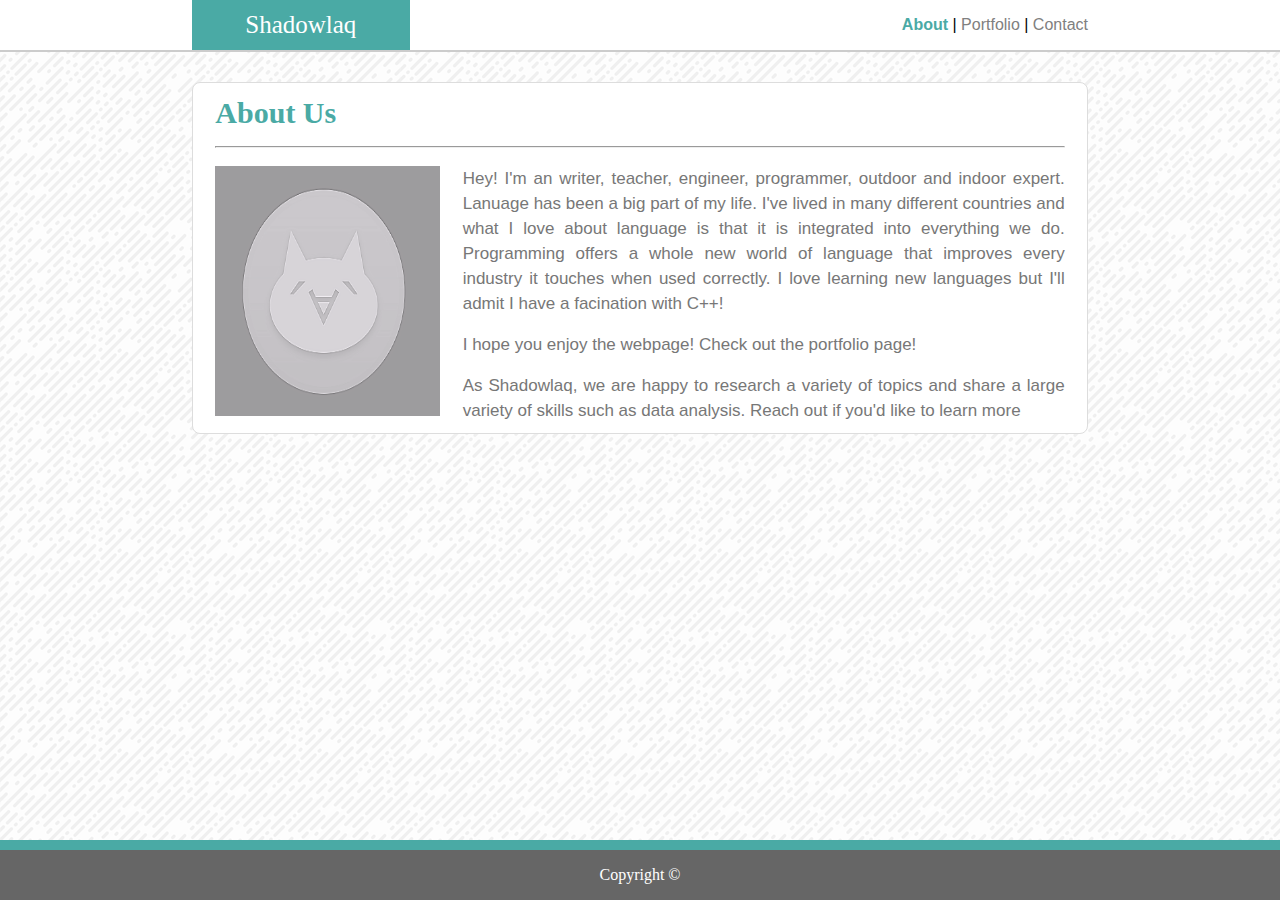
<file: index.html>
<!DOCTYPE html>
<html lang="en">

<head>
    <meta charset="utf-8" />
    <meta http-equiv="X-UA-Compatible" content="IE=edge">
    <title>Shadowlaq</title>
   <!-- icon title -->
    <link rel="shortcut icon" type="image/x-icon" href="assets/images/Icon.png">
   <meta name="viewport" content="width=device-width, initial-scale=1">
    <link rel="stylesheet" type="text/css" media="screen" href="assets/css/reset.css" />
    <link rel="stylesheet" type="text/css" media="screen" href="assets/css/style_general.css" />
    <link rel="stylesheet" type="text/css" media="screen" href="assets/css/style_index.css" />

</head>

<body>
    <!-- This must be pasted in each html for the nav bar etc. 
        without java we can't do a unique header html -->
    <header>
        <h1>Shadowlaq</h1>
        <nav>
            <!-- Navigation bar-->
            <a id="current" href="index.html">About</a> |
            <a href="portfolio.html">Portfolio</a> |
            <a href="contact.html">Contact</a>
        </nav>
    </header>

    <!-- Start of About me section -->
    <div class="container">

        <section>
            <h2>About Us</h2>
            <hr>
            <div class="image">
                <img src="assets/images/Icon.png" alt="Shadowlaq" />
                <p class="img-desc">Shadowlaq!</p>
            </div>

            <p> Hey! I'm an writer, teacher, engineer, programmer, outdoor and indoor expert.
                Lanuage has been a big part of my life. I've lived in many different countries and what I love about language
                is that it is integrated into everything we do. Programming offers a whole new world of language that improves
                every industry it touches when used correctly. I love learning new languages but I'll admit I have a facination
                with C++!</p>
            <br>
            <p> I hope you enjoy the webpage! Check out the portfolio page!</p>
            <br>
            <p> As Shadowlaq, we are happy to research a variety of topics and share a large variety of skills such as data analysis. 
                Reach out if you'd like to learn more</p>

        </section>

    </div>

    <!-- This footer is fixed to the html -->
    <footer>Copyright &copy;</footer>

</body>

</html>
</file>
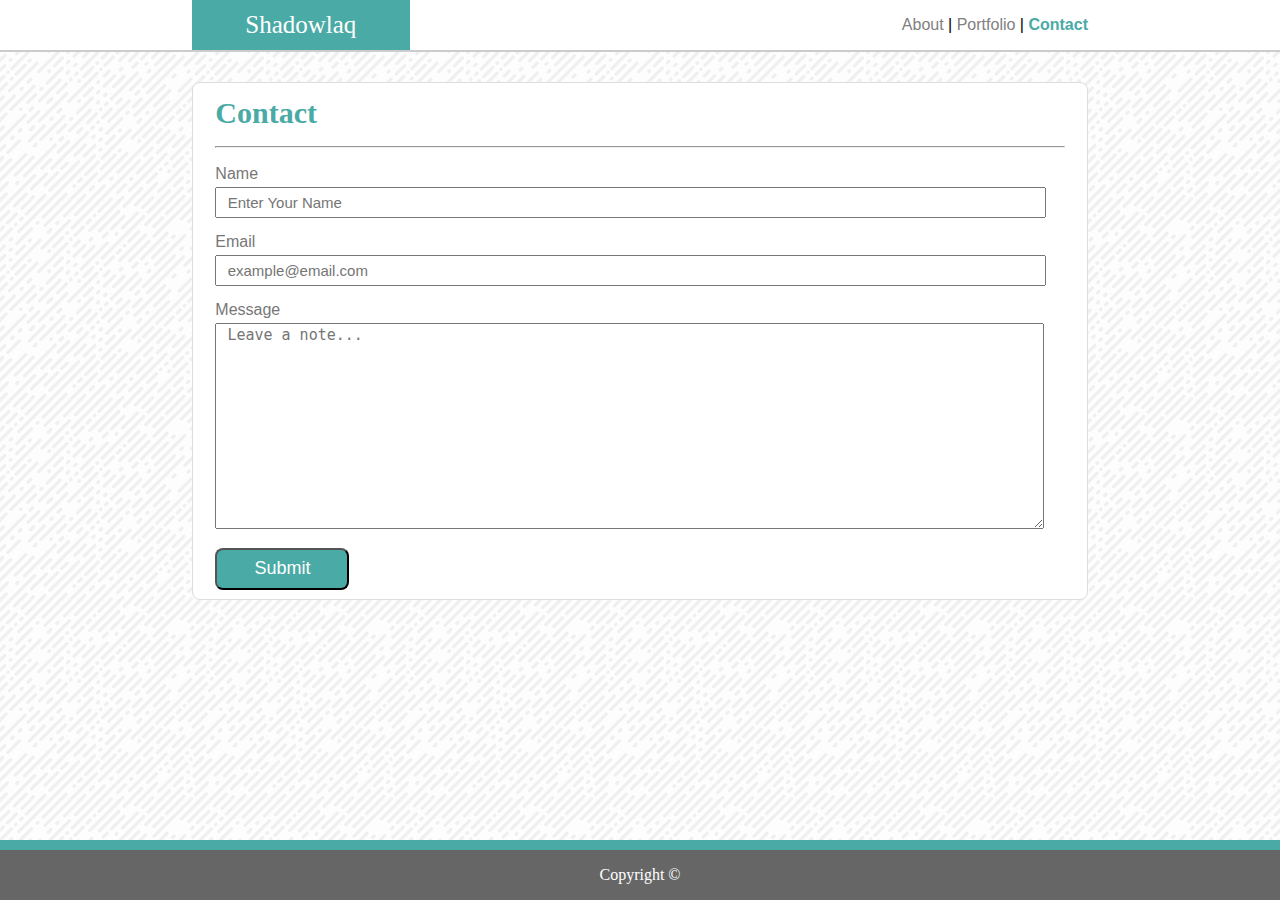
<file: contact.html>
<!DOCTYPE html>
<html lang="en">

<head>
    <meta charset="utf-8" />
    <meta http-equiv="X-UA-Compatible" content="IE=edge">
    <title>Who Calls?</title>
   <!-- icon title -->
    <link rel="shortcut icon" type="image/x-icon" href="assets/images/Icon.png">
   <meta name="viewport" content="width=device-width, initial-scale=1">
    <link rel="stylesheet" type="text/css" media="screen" href="assets/css/reset.css" />
    <link rel="stylesheet" type="text/css" media="screen" href="assets/css/style_general.css" />
    <link rel="stylesheet" type="text/css" media="screen" href="assets/css/style_contact.css" />
</head>

<body>
    <!-- This must be pasted in each html for the nav bar etc. 
        without javascript we can't do a unique header html -->
    <header>
        <h1>Shadowlaq</h1>

        <nav>
            <!-- Navigation bar-->
            <a href="index.html">About</a> |
            <a href="portfolio.html">Portfolio</a> |
            <a id="current" href="contact.html">Contact</a>
        </nav>
    </header>

    <!-- Start of styleform section -->
    <div class="container">
        <form class="styleform">
            <h2>Contact</h2>
            <hr>

            <label>Name</label>
            <input type="text" placeholder="  Enter Your Name">

            <label>Email</label>
            <input type="text" placeholder="  example@email.com">

            <label>Message</label>
            <textarea placeholder=" Leave a note..."></textarea>

            <input type="submit" value="Submit">
        </form>
    </div>


    <!-- The footer is fixed to the relative html -->
    <footer>Copyright &copy;</footer>
</body>

</html>
</file>
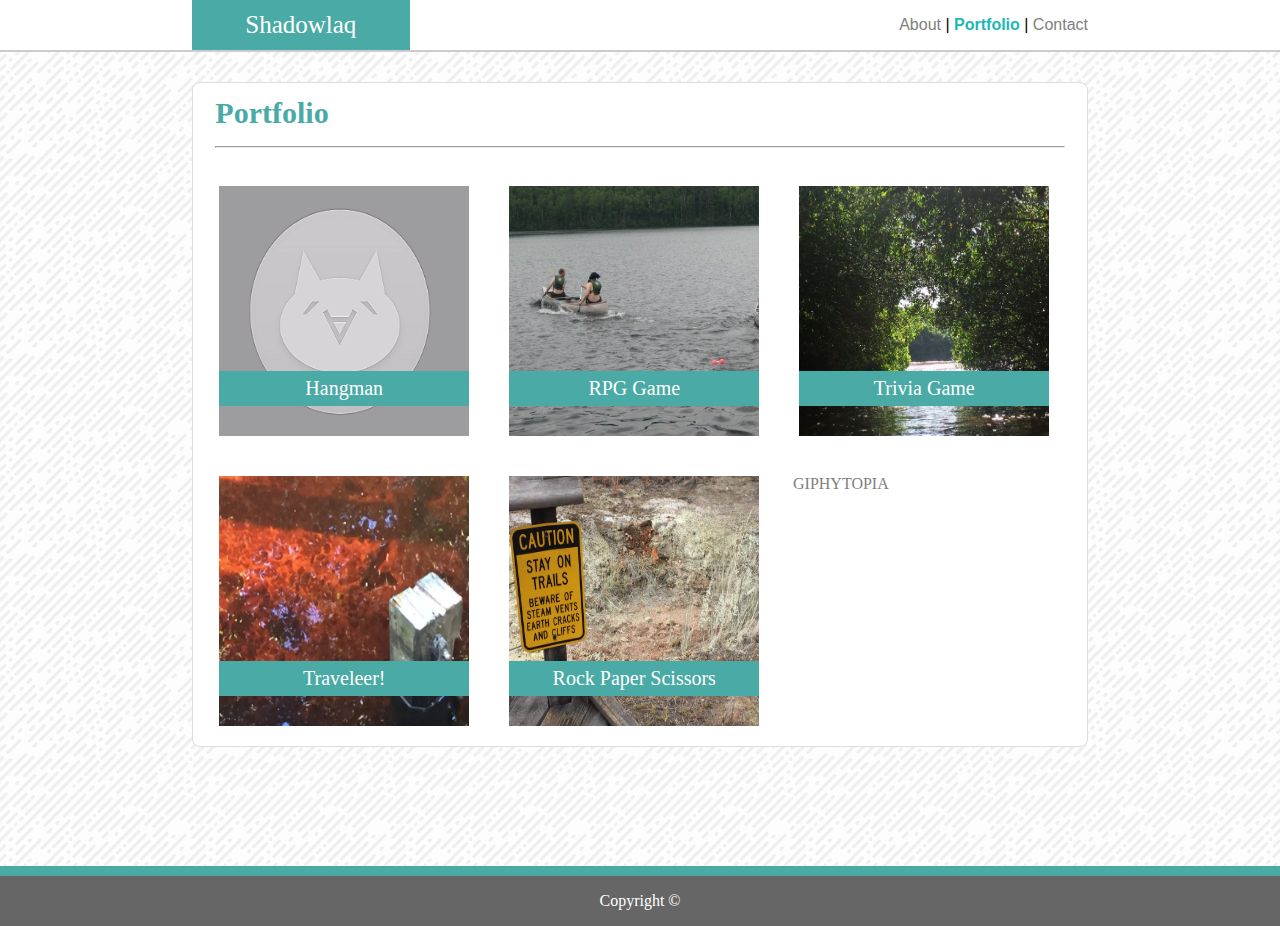
<file: portfolio.html>
<!DOCTYPE html>
<html lang="en">

<head>
    <meta charset="utf-8" />
    <meta http-equiv="X-UA-Compatible" content="IE=edge">
    <title>My Lair!</title>
    <!-- icon title -->
    <link rel="shortcut icon" type="image/x-icon" href="assets/images/Icon.png">
    <meta name="viewport" content="width=device-width, initial-scale=1">
    <link rel="stylesheet" type="text/css" media="screen" href="assets/css/reset.css" />
    <link rel="stylesheet" type="text/css" media="screen" href="assets/css/style_general.css" />
    <link rel="stylesheet" type="text/css" media="screen" href="assets/css/style_portfolio.css" />
</head>


<body>
    <!-- This must be pasted in each html for the nav bar etc. 
        without java we can't do a unique header html -->
    <header>
        <h1>Shadowlaq</h1>

        <nav>
            <!-- Navigation bar-->
            <a href="index.html">About</a> |
            <a id="current" href="portfolio.html">Portfolio</a> |
            <a href="contact.html">Contact</a>
        </nav>
    </header>
    <!-- End of Nave bar section -->

    <!-- Start of "portfolio" section -->
    <div class="container">
        <section>
            <h2>Portfolio</h2>
            <hr>
            <div class="img-mod">
                <img src="assets/images/Shadow.png" alt="Shadowlaq" />
                <!-- <h3 class="capt-mod" > Hangman</h3> -->
                <a class="capt-mod" href="https://shadowlaq.github.io/Word-Guess-Game/">Hangman</a>
            </div>

            <div class="img-mod">
                <img src="assets/images/Canoe.png" alt="Shadowlaq" />
                <!-- <h3 class="capt-mod"> RPG Game</h3> -->
                <a class="capt-mod" href="https://shadowlaq.github.io/unti-4-game/">RPG Game</a>
            </div>

            <div class="img-mod">
                <img src="assets/images/grove.png" alt="Shadowlaq" />
                <!-- <h3 class="capt-mod"> Trivia Game</h3> -->
                <a class="capt-mod" href="https://shadowlaq.github.io/TriviaGame/">Trivia Game</a>
            </div>

            <div class="img-mod">
                <img src="assets/images/lagoon.png" alt="Shadowlaq" />
                <!-- <h3 class="capt-mod"> Rutgers Info Widget</h3> -->
                <a class="capt-mod" href="https://shadowlaq.github.io/GilaMonster1/#">Traveleer!</a>
            </div>

            <div class="img-mod">
                <img src="assets/images/caution.jpg" alt="Shadowlaq" />
                <!-- <h3 class="capt-mod">Rock Paper Scissors</h3> -->
                <a class="capt-mod" href="https://shadowlaq.github.io/RPS-Multiplayer/">Rock Paper Scissors</a>
            </div>
            
            <div class="img-mod" id="gif">
                <!-- <img src="https://media0.giphy.com/media/hjo5I6JFJcQM0/200w.gif" alt="Shadowlaq" /> -->
                <!-- GIPHY</h3> -->
                <a class="capt-mod-gif" href="https://shadowlaq.github.io/gifytopia/">GIPHYTOPIA</a>
            </div>
        </section>
    </div>

    <!--  This footer is fixed to the relative html-->
    <footer>Copyright &copy;</footer>
</body>

</html>
</file>
<file: assets/css/style_general.css>
/* This is the general CSS. You may see in other unique CSS style forms
the same div calls. */


html { /*This is to set the footer as fixed to the relative html and keep it at the bottom*/
    position: relative;
    min-height: 100%;

}
/*This is for the overall background of every page. 
I put repeat so the image doesn't become pixelized or stretched. It will keep stamping*/
body{ 
    background-image: url(../images/funky-lines.png);
    background-repeat:repeat;
}

header{
    background: #ffffff;
    height: 50px;
    border-bottom: 2px solid #cccccc;

}
    h1,h2,h3{
        font-family: 'Georgia', Times,Times New Roman, serif;
    }
    nav,p{
        font-family:'Arial', 'Helvetica Neue',Helvetica, sans-serif;
    }
    nav,h1{
        /* Text attributes */
        vertical-align: middle;
        text-align:center;
        line-height: 50px;
    }
    a{
        color:grey;
        text-decoration: none;
    }

    nav{
        /* float orientation */
        float: right;
        margin-right:15%;
    }
    h1{
        /* color styling text and box */
        background:#4aaaa5;
        color:#ffffff;
        font-size:25px;
        /* box attributes */
        width:17%;
        height: 50px;
        /* float orientation */
        float:left;
        margin-left:15%;
    }
/* This lays out the main format of the pages for centering and margins */
.container{
    margin-top:30px;
    width:70%;
    margin-left:auto;
    margin-right:auto;
}

    h2,img,p,hr{
        margin-left:2.5%;
        margin-right:2.5%;
    }
    hr{
        margin-bottom:2%;
    }

    h2{
        padding-top:5px;
        color:#4aaaa5;
        font-weight: bolder;
        font-size:30px;
        line-height:50px;
        vertical-align: middle;
    }

    p{
        text-align: justify;
        line-height: 25px;
        font-size: 17px;
        color:#777777;
    }

/* The footer will stay at the bottem. I made it fixed to the 100% span of the html page....I think? 
it worked... */
footer{
    position: absolute;
    color:#ffffff;
    background:#666666;
    left: 0;
    bottom: 0;
    height: 50px;
    width: 100%;
    text-align:center;
    line-height: 50px;
    border-top: 10px solid #4aaaa5;; 
}
/* I didn't realize there were certain media query dimensions given...I just did what looked right */
@media screen and (max-width: 600px) {
    header{
        height: 100px;
        margin-bottom: 5px;
    }
    h1,nav{
        width:100%; 
    }
    h1{

        margin-left:0px;
    }
    nav{

        border-bottom: 2px solid #cccccc;
        margin-right:0px;

    }

  }
</file>
<file: assets/css/style_index.css>
section{
    background: #ffffff;
    overflow: visible;
    border-radius: 8px;
    border: 1px solid #dddddd;
    margin-bottom:30%;
    padding-bottom:10px;
}
img{
    width:225px;
    height: 250px;
    float:left;
}
 /* Make image relative position for a caption. REMEMER this is a div class no image*/
.image {
    position: relative;
}
  /* establish where the caption will fall */
.img-desc {
    position: absolute;
    top:70px;
    left:40px;
    color:red;
    font-weight: bold;
    visibility: hidden;
    opacity: 0;
}
  /*connects them for the hover  */
.image:hover .img-desc {
    visibility: visible;
    opacity: 1;
}
.image:hover {
    opacity:.7;
}


#current{
    color:#4aaaa5;
    font-weight:bold;
}


@media screen and (max-width: 650px) {
 p{
     clear:both;
 }
    img{
    width:100%;
 
 }
    .image{
     
        width:250px;
        margin-left:auto;
        margin-right:auto;

 }
}

/* Width at 168px and below */
@media screen and (max-width: 450px) {

}
</file>
<file: assets/css/style_contact.css>
#current{
    color:#4aaaa5;
    font-weight:bold;
}

.styleform{
    background:#ffffff;
    border-radius: 8px;
    border: 1px solid #dddddd;
}

label,input[type="text"] {
    font-family:Arial;
}
label{
    color:#777777;
}

input[type="text"]{
    height:25px;
    font-size:15px;

}

textarea{
    height:200px;
    font-size: 15px; 
}

label, input[type="text"], select, textarea{
    width:92%;
    resize: vertical;
    max-height: 230px;
    margin-left:2.5%;
    margin-right:4.5%;
    margin-bottom: 16px;
    margin-top: 5px;
}

input[type=submit] {
    cursor: pointer;
    background-color:#4aaaa5;
    margin-left:2.5%;
    margin-right:2.5%;
    margin-bottom:1%;
    color: #ffffff;
    font-size:18px;
    height:42px;
    width:15%;
    vertical-align: middle;
    border-radius: 8px;
}
input[type=submit]:hover {
    background-color: #2a6e83;
}
input[type=submit]:active {
    background-color: #2a6e83;
    width:90%;
    background:hotpink;
}
/* I didn't realize there were certain media query dimensions given...I just did what looked right */

@media screen and (max-width: 850px) {
    input[type=submit] {
        width:95%;
        margin-left:2.5%;
        margin-right:2.5%;
    }
    .styleform{
        margin-bottom:25%;
    }
}
</file>
<file: assets/css/style_portfolio.css>
html,body {
    overflow:visible;

}
#current{
    color:rgb(27, 184, 184); 
    font-weight:bold;
}

section{
    background: #ffffff;
    border-radius: 8px;
    border: 1px solid #dddddd;
    float:left;
    margin-bottom:20%;
}

/* This is for the div */
.img-mod{
    position:relative;
    height:250px;
    width:250px;
    margin:20px;
    float:left;
}

img{
    width:100%;
    height:100%;
}

img:hover{
    opacity:0.3;
}

.capt-mod{
    position: absolute;
    bottom: 12%;
    left:2.5%;
    width: 100%;
    height:35px;
    line-height:35px;
    vertical-align: middle;
    text-align: center;
    font-size: 20px;
    color:#ffffff;
    background:#4aaaa5;

}

.capt-mod:hover{

    position: absolute;
    bottom: 10%;
    left:1.5%;
    width: 105%;
    height:40px;
    line-height:40px;
    vertical-align: middle;
    text-align: center;
    font-size: 20px;
}
/* I didn't realize there were certain media query dimensions given...I just did what looked right */
/* This one feels excessive */
@media screen and (max-width: 1240px) {
    .container{
        width:75%;
        margin-left:auto;
        margin-right:auto;
    }
}

@media screen and (max-width: 1170px) {
    .container{
        width:80%;
        margin-left:auto;
        margin-right:auto;
    }
}
@media screen and (max-width: 1090px) {
    .container{
        width:70%;
        margin-left:auto;
        margin-right:auto;
    }

}
@media screen and (max-width: 800px) {
    .container{
        width:50%;
        margin-left:15%;
        margin-right:auto;
    }
    section{
        margin-bottom:35%;
    }

}
</file>
